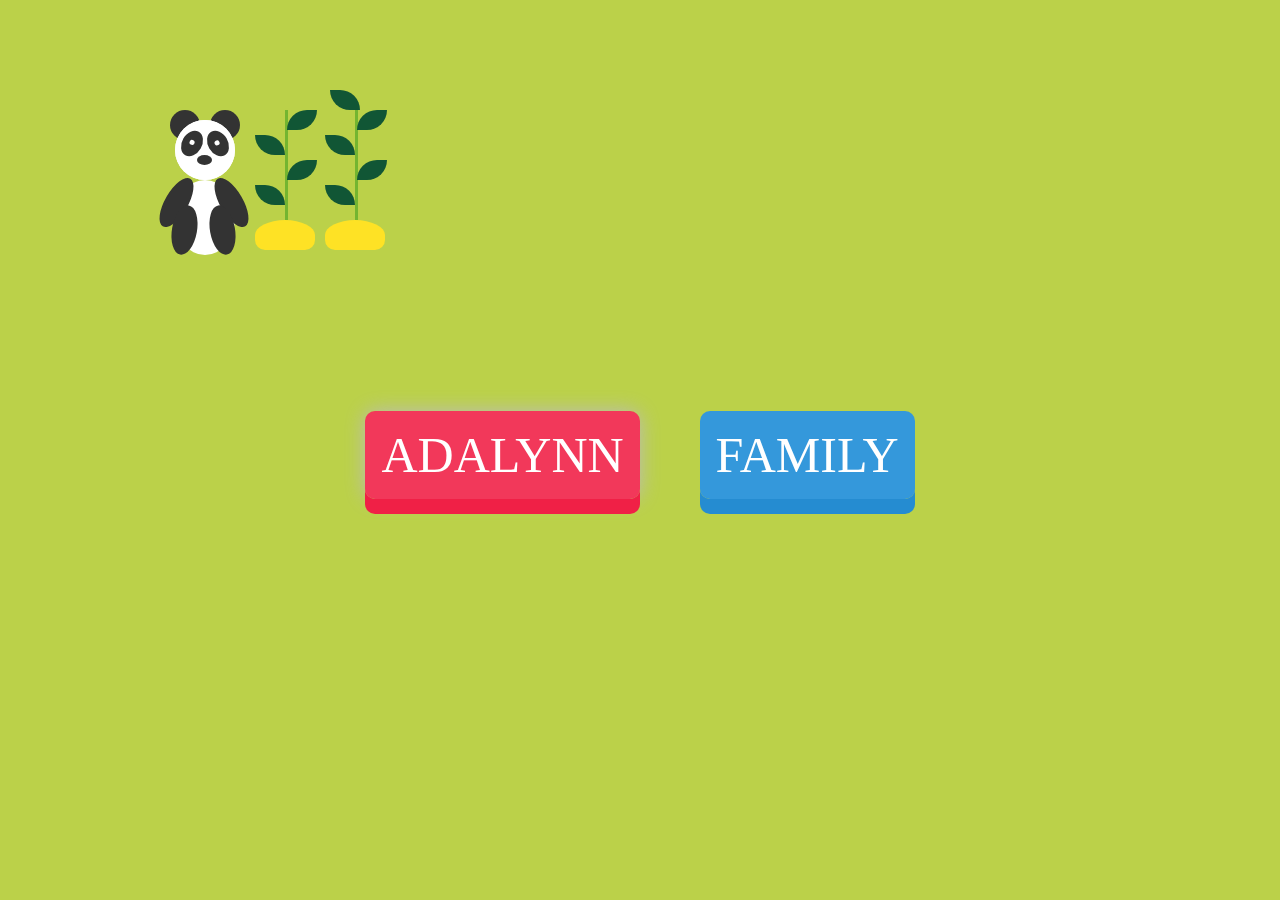
<file: Panda_index.html>
<!DOCTYPE html>
<html>
  <head>
    <meta charset="utf-8">
    <title></title>

      <link href="css/bootstrap.min.css" rel="stylesheet"/>
      <link href="css/panda.css" rel="stylesheet"/>

  </head>
  <body>

    <div class="background">
  <div class="plant-1">
    <div class="bowl">
      <div class="cable">
        <div class="leaf leaf-1"></div>
        <div class="leaf leaf-2"></div>
        <div class="leaf leaf-3"></div>
        <div class="leaf leaf-4"></div>
      </div>
    </div>
  </div>
  <div class="plant-2">
    <div class="bowl">
      <div class="cable">
        <div class="leaf leaf-1"></div>
        <div class="leaf leaf-2"></div>
        <div class="leaf leaf-3"></div>
        <div class="leaf leaf-4"></div>
        <div class="leaf leaf-5"></div>
      </div>
    </div>
  </div>
  <div class="panda">
    <div class="head">
      <div class="face">
        <div class="eye eye-left"></div>
        <div class="eye eye-right"></div>
        <div class="nose"></div>
      </div>
    </div>
    <div class="body">
      <div class="arm arm-left"></div>
      <div class="arm arm-right"></div>
      <div class="leg leg-left"></div>
      <div class="leg leg-right"></div>
    </div>
  </div>
</div>

<!-- /this is where Pushy buttons starts// -->
<!--.canvas-->
  <div class="buttons"><a href="#" class="button1">ADALYNN</a><a href="#" class="button2">FAMILY</a></div>

  </body>
</html>
</file>
<file: css/panda.css>
body {
  background: #BBD149;
}

.background {
  position: relative;
  width: 550px;
  height: 300px;
}

.plant-1{
  left: 5px;
  position: absolute;
}

.plant-2 {
  left: 75px;
  position: absolute;
}

.bowl {
  position: absolute;
  top: 200px;
  left: 250px;
  width: 60px;
  height: 30px;
  border-radius: 100%;
  background: #FEE225;
  border-bottom-right-radius: 20px;
  border-bottom-left-radius: 20px;
}

.cable {
  position: absolute;
  top: -110px;
  left: 30px;
  width: 3px;
  height: 110px;
  background: #74B530;
}

.leaf {
  width: 30px;
  height: 20px;
  background: #115635;
}

.leaf-1 {
  position: absolute;
  border-bottom-right-radius: 30px;
  border-top-left-radius: 30px;
  left: 2px;
  animation: fly 1s infinite alternate ease-in-out;
}

.leaf-2 {
  position: absolute;
  top: 25px;
  left: -30px;
  border-bottom-left-radius: 30px;
  border-top-right-radius: 30px;
  animation: fly 1s infinite alternate ease-in-out;
}

.leaf-3 {
  position: absolute;
  top: 50px;
  left: 2px;
  border-bottom-right-radius: 30px;
  border-top-left-radius: 30px;
  animation: fly .9s infinite alternate ease-in-out;
}

.leaf-4 {
  position: absolute;
  top: 75px;
  left: -30px;
  border-bottom-left-radius: 30px;
  border-top-right-radius: 30px;
  animation: fly 1s infinite alternate ease-in-out;
}

.leaf-5 {
  position: absolute;
  top: -20px;
  left: -25px;
  border-bottom-left-radius: 30px;
  border-top-right-radius: 30px;
  animation: fly .7s infinite alternate ease-in-out;
}

.panda {
  position: absolute;
  top: 100px;
  left: 175px;
}

.head {
  width: 60px;
  height: 60px;
  background: #fff;
  border-radius: 100%;
  animation: own 2s .5s infinite alternate ease-in-out;
}

.head::after {
  position: absolute;
  top: -10px;
  left: -5px;
  width: 30px;
  height: 30px;
  background: #333;
  border-radius: 100%;
  content: "";
  animation: ear 2s .5s infinite alternate ease-in-out;
  z-index: -100;

}
.head::before {
  position: absolute;
  top: -10px;
  left: 35px;
  width: 30px;
  height: 30px;
  background: #333;
  border-radius: 100%;
  content: "";
  animation: ear 2s .5s infinite alternate ease-in-out;
  z-index: -100;
}

.face {
  width: 60px;
  height: 60px;
  background: #fff;
  border-radius: 100%;
  z-index: 2;
}

.eye {
  width: 20px;
  height: 27px;
  background: #333;
  border-radius: 100%;
}

.eye::after {
  position: absolute;
  content: "";
  top: 10px;
  left: 7px;
  width: 5px;
  height: 5px;
  background: #fff;
  border-radius: 100%;
  animation: blink 2.3s .6s infinite;
}

.eye-left {
  position: absolute;
  top: 10px;
  left: 7px;
  transform: rotate(30deg);
}

.eye-right {
  position: absolute;
  top: 10px;
  left: 33px;
  transform: rotate(-30deg);
}

.nose {
  position: absolute;
  top: 35px;
  left: 22px;
  width: 15px;
  height: 10px;
  background: #333;
  border-radius: 100%;
}

.body {
  top: -5px;
  left: 0px;
  width: 60px;
  height: 75px;
  background: #fff;
  border-radius: 100%;
}

.arm {
  width: 23px;
  height: 55px;
  background: #333;
  border-radius: 100%;
}

.arm-right {
  position: absolute;
  bottom: 25px;
  left: 45px;
  transform: rotate(-30deg);
  animation: arm-right 2.3s .6s infinite alternate ease-in-out;
}

.arm-left {
  position: absolute;
  bottom: 25px;
  left: -10px;
  transform: rotate(30deg);
  animation: arm-left 2.3s .6s infinite alternate ease-in-out;
}

.leg {
  width: 25px;
  height: 50px;
  background: #333;
  border-radius: 100%;
}

.leg-left {
  position: absolute;
  bottom: 0px;
  left: -3px;
  transform: rotate(10deg);
  animation: leg-left 2.3s .6s infinite alternate ease-in-out;
}

.leg-right {
  position: absolute;
  bottom: 0px;
  left: 35px;
  transform: rotate(-10deg);
  animation: leg-right 2.3s .6s infinite alternate ease-in-out;
}

@keyframes fly {
  50% {transform: rotate(10deg)}
}

@keyframes own {
  50% {transform: rotate(-10deg)}
}

@keyframes ear {
  50% {transform: translateY(5px)}
}

@keyframes leg-left {
  50% {transform: rotate(-10deg)}
}

@keyframes leg-right {
  50% {transform: rotate(10deg)}
}

@keyframes arm-left {
  50% {transform: rotate(40deg)}
}

@keyframes arm-right {
  50% {transform: rotate(-40deg)}
}

@keyframes blink {
  50% {background: #333;}
  60% {background: #fff;}
}


        /*this is where the puhy buttons strat*/
@import url(https://fonts.googleapis.com/css?family=Open+Sans);
@import url(https://fonts.googleapis.com/css?family=Fira+Sans);
@import url(https://fonts.googleapis.com/css?family=Montserrat);
@import url(https://fonts.googleapis.com/css?family=Droid+Sans);
body, html {
  margin: 0;
  padding: 0;
  font-family: "Fira Sans";
  text-align: center;
  padding-top: 10px;
}
body .canvas, html .canvas {
  width: 600px;
  height: 400px;
  margin-left: auto;
  margin-right: auto;
  box-shadow: 0px 0px 20px 1px #bbb;
}
body .foot-wrapper, html .foot-wrapper {
  color: #BFBFBF;
  float: left;
  poisition: absoulte;
}
body .foot-wrapper .footer, html .foot-wrapper .footer {
  margin-top: 100vh;
  margin-left: 20px;
}

.buttons {
  text-align: center;
  margin-left: auto;
  margin-right: auto;
  padding-left: 0px;
}

a {
  text-decoration: none;
  color: white;
  width: 200px;
  height: 100px;
  background: #F2385A;
  position: relative;
  margin: 30px;
  top: 100px;
  padding: 16px;
  font-size: 50px;
  border-radius: 10px;
  box-shadow: 0px 15px 0px 0px #f02046, 0px 0px 20px 0px #bbb;
  transition: all 0.2s;
}

a:active {
  top: 108px;
  box-shadow: 0px 7px 0px 0px #f02046;
}

.button1 {
  background-color: #F2385A;
}

.button2 {
  background-color: #3498DB;
  box-shadow: 0px 15px 0px 0px #258cd1;
}
.button2:active {
  box-shadow: 0px 7px 0px 0px #258cd1;
}
</file>
